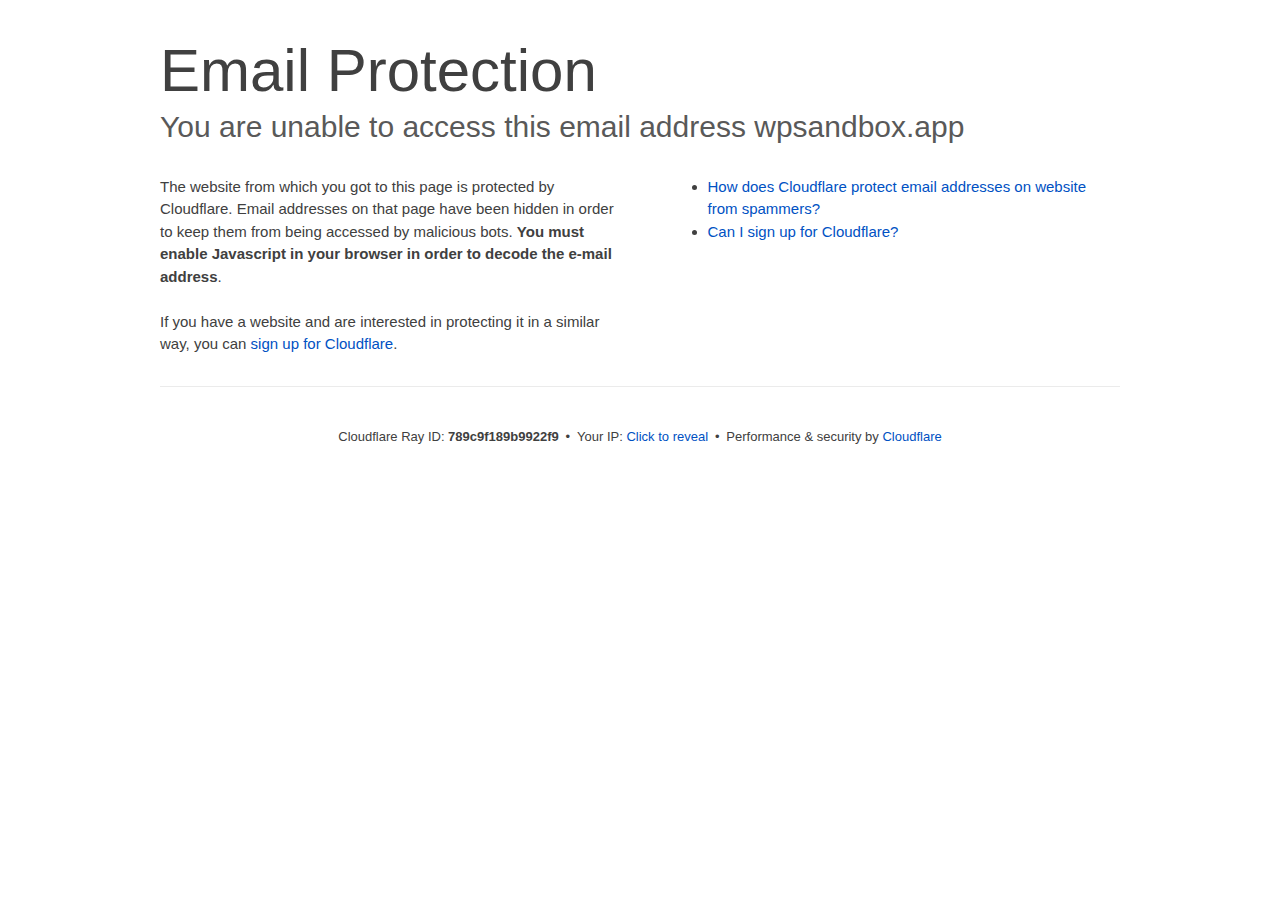
<file: cdn-cgi/l/email-protection/index.html>
<!DOCTYPE html>
<!--[if lt IE 7]> <html class="no-js ie6 oldie" lang="en-US"> <![endif]--><!--[if IE 7]>    <html class="no-js ie7 oldie" lang="en-US"> <![endif]--><!--[if IE 8]>    <html class="no-js ie8 oldie" lang="en-US"> <![endif]--><!--[if gt IE 8]><!--><html class="no-js" lang="en-US"> <!--<![endif]-->
<head>
<title>Email Protection | Cloudflare</title>
<meta charset="UTF-8">
<meta http-equiv="Content-Type" content="text/html; charset=UTF-8">
<meta http-equiv="X-UA-Compatible" content="IE=Edge">
<meta name="robots" content="noindex, nofollow">
<meta name="viewport" content="width=device-width,initial-scale=1">
<link rel="stylesheet" id="cf_styles-css" href="/cdn-cgi/styles/cf.errors.css">
<!--[if lt IE 9]><link rel="stylesheet" id='cf_styles-ie-css' href="/cdn-cgi/styles/cf.errors.ie.css" /><![endif]-->
<style>body{margin:0;padding:0}</style>


<!--[if gte IE 10]><!-->
<script>if (!navigator.cookieEnabled) {
    window.addEventListener('DOMContentLoaded', function () {
      var cookieEl = document.getElementById('cookie-alert');
      cookieEl.style.display = 'block';
    })
  }</script>
<!--<![endif]-->


</head>
<body>
  <div id="cf-wrapper">
    <div class="cf-alert cf-alert-error cf-cookie-error" id="cookie-alert" data-translate="enable_cookies">Please enable cookies.</div>
    <div id="cf-error-details" class="cf-error-details-wrapper">
      <div class="cf-wrapper cf-header cf-error-overview">
        <h1 data-translate="block_headline">Email Protection</h1>
        <h2 class="cf-subheadline"><span data-translate="unable_to_access">You are unable to access this email address</span> wpsandbox.app</h2>
      </div><!-- /.header -->

      <div class="cf-section cf-wrapper">
        <div class="cf-columns two">
          <div class="cf-column">
            <p>The website from which you got to this page is protected by Cloudflare. Email addresses on that page have been hidden in order to keep them from being accessed by malicious bots. <strong>You must enable Javascript in your browser in order to decode the e-mail address</strong>.</p>
            <p>If you have a website and are interested in protecting it in a similar way, you can <a rel="noopener noreferrer" href="https://www.cloudflare.com/sign-up?utm_source=email_protection">sign up for Cloudflare</a>.</p>
          </div>

          <div class="cf-column">
            <div class="grid_4">
              <div class="rail">
                  <div class="panel">
                      <ul class="nobullets">
                        <li><a rel="noopener noreferrer" class="modal-link-faq" href="https://support.cloudflare.com/hc/en-us/articles/200170016-What-is-Email-Address-Obfuscation-">How does Cloudflare protect email addresses on website from spammers?</a></li>
                        <li><a rel="noopener noreferrer" class="modal-link-faq" href="https://support.cloudflare.com/hc/en-us/categories/200275218-Getting-Started">Can I sign up for Cloudflare?</a></li>
                    </ul>
                </div>
              </div>
            </div>
          </div>
        </div>
      </div><!-- /.section -->

      <div class="cf-error-footer cf-wrapper w-240 lg:w-full py-10 sm:py-4 sm:px-8 mx-auto text-center sm:text-left border-solid border-0 border-t border-gray-300">
  <p class="text-13">
    <span class="cf-footer-item sm:block sm:mb-1">Cloudflare Ray ID: <strong class="font-semibold">789c9f189b9922f9</strong></span>
    <span class="cf-footer-separator sm:hidden">&bull;</span>
    <span id="cf-footer-item-ip" class="cf-footer-item hidden sm:block sm:mb-1">
      Your IP:
      <button type="button" id="cf-footer-ip-reveal" class="cf-footer-ip-reveal-btn">Click to reveal</button>
      <span class="hidden" id="cf-footer-ip">104.207.228.96</span>
      <span class="cf-footer-separator sm:hidden">&bull;</span>
    </span>
    <span class="cf-footer-item sm:block sm:mb-1"><span>Performance &amp; security by</span> <a rel="noopener noreferrer" href="https://www.cloudflare.com/5xx-error-landing" id="brand_link" target="_blank">Cloudflare</a></span>
    
  </p>
  <script>(function(){function d(){var b=a.getElementById("cf-footer-item-ip"),c=a.getElementById("cf-footer-ip-reveal");b&&"classList"in b&&(b.classList.remove("hidden"),c.addEventListener("click",function(){c.classList.add("hidden");a.getElementById("cf-footer-ip").classList.remove("hidden")}))}var a=document;document.addEventListener&&a.addEventListener("DOMContentLoaded",d)})();</script>
</div><!-- /.error-footer -->


    </div><!-- /#cf-error-details -->
  </div><!-- /#cf-wrapper -->

  <script>window._cf_translation = {};</script>

</body>
</html>
</file>
<file: cdn-cgi/styles/cf.errors.css>
#cf-wrapper a,#cf-wrapper abbr,#cf-wrapper article,#cf-wrapper aside,#cf-wrapper b,#cf-wrapper big,#cf-wrapper blockquote,#cf-wrapper body,#cf-wrapper canvas,#cf-wrapper caption,#cf-wrapper center,#cf-wrapper cite,#cf-wrapper code,#cf-wrapper dd,#cf-wrapper del,#cf-wrapper details,#cf-wrapper dfn,#cf-wrapper div,#cf-wrapper dl,#cf-wrapper dt,#cf-wrapper em,#cf-wrapper embed,#cf-wrapper fieldset,#cf-wrapper figcaption,#cf-wrapper figure,#cf-wrapper footer,#cf-wrapper form,#cf-wrapper h1,#cf-wrapper h2,#cf-wrapper h3,#cf-wrapper h4,#cf-wrapper h5,#cf-wrapper h6,#cf-wrapper header,#cf-wrapper hgroup,#cf-wrapper html,#cf-wrapper i,#cf-wrapper iframe,#cf-wrapper img,#cf-wrapper label,#cf-wrapper legend,#cf-wrapper li,#cf-wrapper mark,#cf-wrapper menu,#cf-wrapper nav,#cf-wrapper object,#cf-wrapper ol,#cf-wrapper output,#cf-wrapper p,#cf-wrapper pre,#cf-wrapper s,#cf-wrapper samp,#cf-wrapper section,#cf-wrapper small,#cf-wrapper span,#cf-wrapper strike,#cf-wrapper strong,#cf-wrapper sub,#cf-wrapper summary,#cf-wrapper sup,#cf-wrapper table,#cf-wrapper tbody,#cf-wrapper td,#cf-wrapper tfoot,#cf-wrapper th,#cf-wrapper thead,#cf-wrapper tr,#cf-wrapper tt,#cf-wrapper u,#cf-wrapper ul{margin:0;padding:0;border:0;font:inherit;font-size:100%;text-decoration:none;vertical-align:baseline}#cf-wrapper a img{border:none}#cf-wrapper article,#cf-wrapper aside,#cf-wrapper details,#cf-wrapper figcaption,#cf-wrapper figure,#cf-wrapper footer,#cf-wrapper header,#cf-wrapper hgroup,#cf-wrapper menu,#cf-wrapper nav,#cf-wrapper section,#cf-wrapper summary{display:block}#cf-wrapper .cf-columns:after,#cf-wrapper .cf-columns:before,#cf-wrapper .cf-section:after,#cf-wrapper .cf-section:before,#cf-wrapper .cf-wrapper:after,#cf-wrapper .cf-wrapper:before,#cf-wrapper .clearfix:after,#cf-wrapper .clearfix:before,#cf-wrapper section:after,#cf-wrapper section:before{content:" ";display:table}#cf-wrapper .cf-columns:after,#cf-wrapper .cf-section:after,#cf-wrapper .cf-wrapper:after,#cf-wrapper .clearfix:after,#cf-wrapper section:after{clear:both}#cf-wrapper{display:block;margin:0;padding:0;position:relative;text-align:left;width:100%;z-index:999999999;color:#404040!important;font-family:-apple-system,BlinkMacSystemFont,Segoe UI,Roboto,Oxygen,Ubuntu,Helvetica Neue,Arial,sans-serif!important;font-size:15px!important;line-height:1.5!important;text-decoration:none!important;letter-spacing:normal;-webkit-tap-highlight-color:rgba(246,139,31,.3);-webkit-font-smoothing:antialiased}#cf-wrapper .cf-section,#cf-wrapper section{background:0 0;display:block;margin-bottom:2em;margin-top:2em}#cf-wrapper .cf-wrapper{margin-left:auto;margin-right:auto;width:90%}#cf-wrapper .cf-columns{display:block;list-style:none;padding:0;width:100%}#cf-wrapper .cf-columns img,#cf-wrapper .cf-columns input,#cf-wrapper .cf-columns object,#cf-wrapper .cf-columns select,#cf-wrapper .cf-columns textarea{max-width:100%}#cf-wrapper .cf-columns>.cf-column{float:left;padding-bottom:45px;width:100%;box-sizing:border-box}@media screen and (min-width:49.2em){#cf-wrapper .cf-columns.cols-2>.cf-column:nth-child(n+3),#cf-wrapper .cf-columns.cols-3>.cf-column:nth-child(n+4),#cf-wrapper .cf-columns.cols-4>.cf-column:nth-child(n+3),#cf-wrapper .cf-columns.four>.cf-column:nth-child(n+3),#cf-wrapper .cf-columns.three>.cf-column:nth-child(n+4),#cf-wrapper .cf-columns.two>.cf-column:nth-child(n+3){padding-top:67.5px}#cf-wrapper .cf-columns>.cf-column{padding-bottom:0}#cf-wrapper .cf-columns.cols-2>.cf-column,#cf-wrapper .cf-columns.cols-4>.cf-column,#cf-wrapper .cf-columns.four>.cf-column,#cf-wrapper .cf-columns.two>.cf-column{padding-left:0;padding-right:22.5px;width:50%}#cf-wrapper .cf-columns.cols-2>.cf-column:nth-child(2n),#cf-wrapper .cf-columns.cols-4>.cf-column:nth-child(2n),#cf-wrapper .cf-columns.four>.cf-column:nth-child(2n),#cf-wrapper .cf-columns.two>.cf-column:nth-child(2n){padding-left:22.5px;padding-right:0}#cf-wrapper .cf-columns.cols-2>.cf-column:nth-child(odd),#cf-wrapper .cf-columns.cols-4>.cf-column:nth-child(odd),#cf-wrapper .cf-columns.four>.cf-column:nth-child(odd),#cf-wrapper .cf-columns.two>.cf-column:nth-child(odd){clear:left}#cf-wrapper .cf-columns.cols-3>.cf-column,#cf-wrapper .cf-columns.three>.cf-column{padding-left:30px;width:33.3333333333333%}#cf-wrapper .cf-columns.cols-3>.cf-column:first-child,#cf-wrapper .cf-columns.cols-3>.cf-column:nth-child(3n+1),#cf-wrapper .cf-columns.three>.cf-column:first-child,#cf-wrapper .cf-columns.three>.cf-column:nth-child(3n+1){clear:left;padding-left:0;padding-right:30px}#cf-wrapper .cf-columns.cols-3>.cf-column:nth-child(3n+2),#cf-wrapper .cf-columns.three>.cf-column:nth-child(3n+2){padding-left:15px;padding-right:15px}#cf-wrapper .cf-columns.cols-3>.cf-column:nth-child(-n+3),#cf-wrapper .cf-columns.three>.cf-column:nth-child(-n+3){padding-top:0}}@media screen and (min-width:66em){#cf-wrapper .cf-columns>.cf-column{padding-bottom:0}#cf-wrapper .cf-columns.cols-4>.cf-column,#cf-wrapper .cf-columns.four>.cf-column{padding-left:33.75px;width:25%}#cf-wrapper .cf-columns.cols-4>.cf-column:nth-child(odd),#cf-wrapper .cf-columns.four>.cf-column:nth-child(odd){clear:none}#cf-wrapper .cf-columns.cols-4>.cf-column:first-child,#cf-wrapper .cf-columns.cols-4>.cf-column:nth-child(4n+1),#cf-wrapper .cf-columns.four>.cf-column:first-child,#cf-wrapper .cf-columns.four>.cf-column:nth-child(4n+1){clear:left;padding-left:0;padding-right:33.75px}#cf-wrapper .cf-columns.cols-4>.cf-column:nth-child(4n+2),#cf-wrapper .cf-columns.four>.cf-column:nth-child(4n+2){padding-left:11.25px;padding-right:22.5px}#cf-wrapper .cf-columns.cols-4>.cf-column:nth-child(4n+3),#cf-wrapper .cf-columns.four>.cf-column:nth-child(4n+3){padding-left:22.5px;padding-right:11.25px}#cf-wrapper .cf-columns.cols-4>.cf-column:nth-child(n+5),#cf-wrapper .cf-columns.four>.cf-column:nth-child(n+5){padding-top:67.5px}#cf-wrapper .cf-columns.cols-4>.cf-column:nth-child(-n+4),#cf-wrapper .cf-columns.four>.cf-column:nth-child(-n+4){padding-top:0}}#cf-wrapper a{background:0 0;border:0;color:#0051c3;outline:0;text-decoration:none;-webkit-transition:all .15s ease;transition:all .15s ease}#cf-wrapper a:hover{background:0 0;border:0;color:#f68b1f}#cf-wrapper a:focus{background:0 0;border:0;color:#62a1d8;outline:0}#cf-wrapper a:active{background:0 0;border:0;color:#c16508;outline:0}#cf-wrapper h1,#cf-wrapper h2,#cf-wrapper h3,#cf-wrapper h4,#cf-wrapper h5,#cf-wrapper h6,#cf-wrapper p{color:#404040;margin:0;padding:0}#cf-wrapper h1,#cf-wrapper h2,#cf-wrapper h3{font-weight:400}#cf-wrapper h4,#cf-wrapper h5,#cf-wrapper h6,#cf-wrapper strong{font-weight:600}#cf-wrapper h1{font-size:36px;line-height:1.2}#cf-wrapper h2{font-size:30px;line-height:1.3}#cf-wrapper h3{font-size:25px;line-height:1.3}#cf-wrapper h4{font-size:20px;line-height:1.3}#cf-wrapper h5{font-size:15px}#cf-wrapper h6{font-size:13px}#cf-wrapper ol,#cf-wrapper ul{list-style:none;margin-left:3em}#cf-wrapper ul{list-style-type:disc}#cf-wrapper ol{list-style-type:decimal}#cf-wrapper em{font-style:italic}#cf-wrapper .cf-subheadline{color:#595959;font-weight:300}#cf-wrapper .cf-text-error{color:#bd2426}#cf-wrapper .cf-text-success{color:#9bca3e}#cf-wrapper ol+h2,#cf-wrapper ol+h3,#cf-wrapper ol+h4,#cf-wrapper ol+h5,#cf-wrapper ol+h6,#cf-wrapper ol+p,#cf-wrapper p+dl,#cf-wrapper p+ol,#cf-wrapper p+p,#cf-wrapper p+table,#cf-wrapper p+ul,#cf-wrapper ul+h2,#cf-wrapper ul+h3,#cf-wrapper ul+h4,#cf-wrapper ul+h5,#cf-wrapper ul+h6,#cf-wrapper ul+p{margin-top:1.5em}#cf-wrapper h1+p,#cf-wrapper p+h1,#cf-wrapper p+h2,#cf-wrapper p+h3,#cf-wrapper p+h4,#cf-wrapper p+h5,#cf-wrapper p+h6{margin-top:1.25em}#cf-wrapper h1+h2,#cf-wrapper h1+h3,#cf-wrapper h2+h3,#cf-wrapper h3+h4,#cf-wrapper h4+h5{margin-top:.25em}#cf-wrapper h2+p{margin-top:1em}#cf-wrapper h1+h4,#cf-wrapper h1+h5,#cf-wrapper h1+h6,#cf-wrapper h2+h4,#cf-wrapper h2+h5,#cf-wrapper h2+h6,#cf-wrapper h3+h5,#cf-wrapper h3+h6,#cf-wrapper h3+p,#cf-wrapper h4+p,#cf-wrapper h5+ol,#cf-wrapper h5+p,#cf-wrapper h5+ul{margin-top:.5em}#cf-wrapper .cf-btn{background-color:transparent;border:1px solid #999;color:#404040;font-size:14px;font-weight:400;line-height:1.2;margin:0;padding:.6em 1.33333em .53333em;-webkit-user-select:none;-moz-user-select:none;-ms-user-select:none;user-select:none;display:-moz-inline-stack;display:inline-block;vertical-align:middle;zoom:1;border-radius:2px;box-sizing:border-box;-webkit-transition:all .2s ease;transition:all .2s ease}#cf-wrapper .cf-btn:hover{background-color:#bfbfbf;border:1px solid #737373;color:#fff}#cf-wrapper .cf-btn:focus{color:inherit;outline:0;box-shadow:inset 0 0 4px rgba(0,0,0,.3)}#cf-wrapper .cf-btn.active,#cf-wrapper .cf-btn:active{background-color:#bfbfbf;border:1px solid #404040;color:#272727}#cf-wrapper .cf-btn::-moz-focus-inner{padding:0;border:0}#cf-wrapper .cf-btn .cf-caret{border-top-color:currentColor;margin-left:.25em;margin-top:.18333em}#cf-wrapper .cf-btn-primary{background-color:#2f7bbf;border:1px solid transparent;color:#fff}#cf-wrapper .cf-btn-primary:hover{background-color:#62a1d8;border:1px solid #2f7bbf;color:#fff}#cf-wrapper .cf-btn-primary.active,#cf-wrapper .cf-btn-primary:active,#cf-wrapper .cf-btn-primary:focus{background-color:#62a1d8;border:1px solid #163959;color:#fff}#cf-wrapper .cf-btn-danger,#cf-wrapper .cf-btn-error,#cf-wrapper .cf-btn-important{background-color:#bd2426;border-color:transparent;color:#fff}#cf-wrapper .cf-btn-danger:hover,#cf-wrapper .cf-btn-error:hover,#cf-wrapper .cf-btn-important:hover{background-color:#de5052;border-color:#bd2426;color:#fff}#cf-wrapper .cf-btn-danger.active,#cf-wrapper .cf-btn-danger:active,#cf-wrapper .cf-btn-danger:focus,#cf-wrapper .cf-btn-error.active,#cf-wrapper .cf-btn-error:active,#cf-wrapper .cf-btn-error:focus,#cf-wrapper .cf-btn-important.active,#cf-wrapper .cf-btn-important:active,#cf-wrapper .cf-btn-important:focus{background-color:#de5052;border-color:#521010;color:#fff}#cf-wrapper .cf-btn-accept,#cf-wrapper .cf-btn-success{background-color:#9bca3e;border:1px solid transparent;color:#fff}#cf-wrapper .cf-btn-accept:hover,#cf-wrapper .cf-btn-success:hover{background-color:#bada7a;border:1px solid #9bca3e;color:#fff}#cf-wrapper .active.cf-btn-accept,#cf-wrapper .cf-btn-accept:active,#cf-wrapper .cf-btn-accept:focus,#cf-wrapper .cf-btn-success.active,#cf-wrapper .cf-btn-success:active,#cf-wrapper .cf-btn-success:focus{background-color:#bada7a;border:1px solid #516b1d;color:#fff}#cf-wrapper .cf-btn-accept{color:transparent;font-size:0;height:36.38px;overflow:hidden;position:relative;text-indent:0;width:36.38px;white-space:nowrap}#cf-wrapper input,#cf-wrapper select,#cf-wrapper textarea{background:#fff!important;border:1px solid #999!important;color:#404040!important;font-size:.86667em!important;line-height:1.24!important;margin:0 0 1em!important;max-width:100%!important;outline:0!important;padding:.45em .75em!important;vertical-align:middle!important;display:-moz-inline-stack;display:inline-block;zoom:1;box-sizing:border-box;-webkit-transition:all .2s ease;transition:all .2s ease;border-radius:2px}#cf-wrapper input:hover,#cf-wrapper select:hover,#cf-wrapper textarea:hover{border-color:gray}#cf-wrapper input:focus,#cf-wrapper select:focus,#cf-wrapper textarea:focus{border-color:#2f7bbf;outline:0;box-shadow:0 0 8px rgba(47,123,191,.5)}#cf-wrapper fieldset{width:100%}#cf-wrapper label{display:block;font-size:13px;margin-bottom:.38333em}#cf-wrapper .cf-form-stacked .select2-container,#cf-wrapper .cf-form-stacked input,#cf-wrapper .cf-form-stacked select,#cf-wrapper .cf-form-stacked textarea{display:block;width:100%}#cf-wrapper .cf-form-stacked input[type=button],#cf-wrapper .cf-form-stacked input[type=checkbox],#cf-wrapper .cf-form-stacked input[type=submit]{display:-moz-inline-stack;display:inline-block;vertical-align:middle;zoom:1;width:auto}#cf-wrapper .cf-form-actions{text-align:right}#cf-wrapper .cf-alert{background-color:#f9b169;border:1px solid #904b06;color:#404040;font-size:13px;padding:7.5px 15px;position:relative;vertical-align:middle;border-radius:2px}#cf-wrapper .cf-alert:empty{display:none}#cf-wrapper .cf-alert .cf-close{border:1px solid transparent;color:inherit;font-size:18.75px;line-height:1;padding:0;position:relative;right:-18.75px;top:0}#cf-wrapper .cf-alert .cf-close:hover{background-color:transparent;border-color:currentColor;color:inherit}#cf-wrapper .cf-alert-danger,#cf-wrapper .cf-alert-error{background-color:#de5052;border-color:#521010;color:#fff}#cf-wrapper .cf-alert-success{background-color:#bada7a;border-color:#516b1d;color:#516b1d}#cf-wrapper .cf-alert-warning{background-color:#f9b169;border-color:#904b06;color:#404040}#cf-wrapper .cf-alert-info{background-color:#62a1d8;border-color:#163959;color:#163959}#cf-wrapper .cf-alert-nonessential{background-color:#ebebeb;border-color:#999;color:#404040}#cf-wrapper .cf-icon-exclamation-sign{background:url(/cdn-cgi/images/icon-exclamation.png?1376755637) 50% no-repeat;height:54px;width:54px;display:-moz-inline-stack;display:inline-block;vertical-align:middle;zoom:1}#cf-wrapper h1 .cf-icon-exclamation-sign{margin-top:-10px}#cf-wrapper #cf-error-banner{background-color:#fff;border-bottom:3px solid #f68b1f;padding:15px 15px 20px;position:relative;z-index:999999999;box-shadow:0 2px 8px rgba(0,0,0,.2)}#cf-wrapper #cf-error-banner h4,#cf-wrapper #cf-error-banner p{display:-moz-inline-stack;display:inline-block;vertical-align:bottom;zoom:1}#cf-wrapper #cf-error-banner h4{color:#2f7bbf;font-weight:400;font-size:20px;line-height:1;vertical-align:baseline}#cf-wrapper #cf-error-banner .cf-error-actions{margin-bottom:10px;text-align:center;width:100%}#cf-wrapper #cf-error-banner .cf-error-actions a{display:-moz-inline-stack;display:inline-block;vertical-align:middle;zoom:1}#cf-wrapper #cf-error-banner .cf-error-actions a+a{margin-left:10px}#cf-wrapper #cf-error-banner .cf-error-actions .cf-btn-accept,#cf-wrapper #cf-error-banner .cf-error-actions .cf-btn-success{color:#fff}#cf-wrapper #cf-error-banner .error-header-desc{text-align:left}#cf-wrapper #cf-error-banner .cf-close{color:#999;cursor:pointer;display:inline-block;font-size:34.5px;float:none;font-weight:700;height:22.5px;line-height:.6;overflow:hidden;position:absolute;right:20px;top:25px;text-indent:200%;width:22.5px}#cf-wrapper #cf-error-banner .cf-close:hover{color:gray}#cf-wrapper #cf-error-banner .cf-close:before{content:"\00D7";left:0;height:100%;position:absolute;text-align:center;text-indent:0;top:0;width:100%}#cf-inline-error-wrapper{box-shadow:0 2px 10px rgba(0,0,0,.5)}#cf-wrapper #cf-error-details{background:#fff}#cf-wrapper #cf-error-details .cf-error-overview{padding:25px 0 0}#cf-wrapper #cf-error-details .cf-error-overview h1,#cf-wrapper #cf-error-details .cf-error-overview h2{font-weight:300}#cf-wrapper #cf-error-details .cf-error-overview h2{margin-top:0}#cf-wrapper #cf-error-details .cf-highlight{background:#ebebeb;overflow-x:hidden;padding:30px 0;background-image:-webkit-gradient(linear,left top, left bottom,from(#dedede),color-stop(3%, #ebebeb),color-stop(97%, #ebebeb),to(#dedede));background-image:linear-gradient(top,#dedede,#ebebeb 3%,#ebebeb 97%,#dedede)}#cf-wrapper #cf-error-details .cf-highlight h3{color:#999;font-weight:300}#cf-wrapper #cf-error-details .cf-highlight .cf-column:last-child{padding-bottom:0}#cf-wrapper #cf-error-details .cf-highlight .cf-highlight-inverse{background-color:#fff;padding:15px;border-radius:2px}#cf-wrapper #cf-error-details .cf-status-display h3{margin-top:.5em}#cf-wrapper #cf-error-details .cf-status-label{color:#9bca3e;font-size:1.46667em}#cf-wrapper #cf-error-details .cf-status-label,#cf-wrapper #cf-error-details .cf-status-name{display:inline}#cf-wrapper #cf-error-details .cf-status-item{display:block;position:relative;text-align:left}#cf-wrapper #cf-error-details .cf-status-item,#cf-wrapper #cf-error-details .cf-status-item.cf-column{padding-bottom:1.5em}#cf-wrapper #cf-error-details .cf-status-item.cf-error-source{display:block;text-align:center}#cf-wrapper #cf-error-details .cf-status-item.cf-error-source:after{bottom:-60px;content:"";display:none;border-bottom:18px solid #fff;border-left:20px solid transparent;border-right:20px solid transparent;height:0;left:50%;margin-left:-9px;position:absolute;right:50%;width:0}#cf-wrapper #cf-error-details .cf-status-item+.cf-status-item{border-top:1px solid #dedede;padding-top:1.5em}#cf-wrapper #cf-error-details .cf-status-item+.cf-status-item:before{background:url(/cdn-cgi/images/cf-icon-horizontal-arrow.png) no-repeat;content:"";display:block;left:0;position:absolute;top:25.67px}#cf-wrapper #cf-error-details .cf-error-source .cf-icon-error-container{height:85px;margin-bottom:2.5em}#cf-wrapper #cf-error-details .cf-error-source .cf-status-label{color:#bd2426}#cf-wrapper #cf-error-details .cf-error-source .cf-icon{display:block}#cf-wrapper #cf-error-details .cf-error-source .cf-icon-status{bottom:-10px;left:50%;top:auto;right:auto}#cf-wrapper #cf-error-details .cf-error-source .cf-status-label,#cf-wrapper #cf-error-details .cf-error-source .cf-status-name{display:block}#cf-wrapper #cf-error-details .cf-icon-error-container{height:auto;position:relative}#cf-wrapper #cf-error-details .cf-icon-status{display:block;margin-left:-24px;position:absolute;top:0;right:0}#cf-wrapper #cf-error-details .cf-icon{display:none;margin:0 auto}#cf-wrapper #cf-error-details .cf-status-desc{display:block;height:22.5px;overflow:hidden;text-overflow:ellipsis;width:100%;white-space:nowrap}#cf-wrapper #cf-error-details .cf-status-desc:empty{display:none}#cf-wrapper #cf-error-details .cf-error-footer{padding:1.33333em 0;border-top:1px solid #ebebeb;text-align:center}#cf-wrapper #cf-error-details .cf-error-footer p{font-size:13px}#cf-wrapper #cf-error-details .cf-error-footer select{margin:0!important}#cf-wrapper #cf-error-details .cf-footer-item{display:block;margin-bottom:5px;text-align:left}#cf-wrapper #cf-error-details .cf-footer-separator{display:none}#cf-wrapper #cf-error-details .cf-captcha-info{margin-bottom:10px;position:relative;text-align:center}#cf-wrapper #cf-error-details .cf-captcha-image{height:57px;width:300px}#cf-wrapper #cf-error-details .cf-captcha-actions{margin-top:15px}#cf-wrapper #cf-error-details .cf-captcha-actions a{font-size:0;height:36.38px;overflow:hidden;padding-left:1.2em;padding-right:1.2em;position:relative;text-indent:-9999px;width:36.38px;white-space:nowrap}#cf-wrapper #cf-error-details .cf-captcha-actions a.cf-icon-refresh span{background-position:0 -787px}#cf-wrapper #cf-error-details .cf-captcha-actions a.cf-icon-announce span{background-position:0 -767px}#cf-wrapper #cf-error-details .cf-captcha-actions a.cf-icon-question span{background-position:0 -827px}#cf-wrapper #cf-error-details .cf-screenshot-container{background:url(/cdn-cgi/images/browser-bar.png?1376755637) no-repeat #fff;max-height:400px;max-width:100%;overflow:hidden;padding-top:53px;width:960px;border-radius:5px 5px 0 0}#cf-wrapper #cf-error-details .cf-screenshot-container .cf-no-screenshot{background:url(/cdn-cgi/images/cf-no-screenshot-warn.png) no-repeat;display:block;height:158px;left:25%;margin-top:-79px;overflow:hidden;position:relative;top:50%;width:178px}#cf-wrapper #cf-error-details .cf-captcha-container .cf-screenshot-container,#cf-wrapper #cf-error-details .cf-captcha-container .cf-screenshot-container img,#recaptcha-widget .cf-alert,#recaptcha-widget .recaptcha_only_if_audio,.cf-cookie-error{display:none}#cf-wrapper #cf-error-details .cf-screenshot-container .cf-no-screenshot.error{background:url(/cdn-cgi/images/cf-no-screenshot-error.png) no-repeat;height:175px}#cf-wrapper #cf-error-details .cf-screenshot-container.cf-screenshot-full .cf-no-screenshot{left:50%;margin-left:-89px}.cf-captcha-info iframe{max-width:100%}#cf-wrapper .cf-icon-ok{background:url(/cdn-cgi/images/cf-icon-ok.png) no-repeat;height:48px;width:48px}#cf-wrapper .cf-icon-error{background:url(/cdn-cgi/images/cf-icon-error.png) no-repeat;height:48px;width:48px}#cf-wrapper .cf-icon-browser{background:url(/cdn-cgi/images/cf-icon-browser.png) no-repeat;height:80px;width:100px}#cf-wrapper .cf-icon-cloud{background:url(/cdn-cgi/images/cf-icon-cloud.png) no-repeat;height:77px;width:151px}#cf-wrapper .cf-icon-server{background:url(/cdn-cgi/images/cf-icon-server.png) no-repeat;height:75px;width:95px}#cf-wrapper .cf-icon-railgun{background-position:0 -848px;height:81px;width:95px}#cf-wrapper .cf-caret{border:.33333em solid transparent;border-top-color:inherit;content:"";height:0;width:0;display:-moz-inline-stack;display:inline-block;vertical-align:middle;zoom:1}@media screen and (min-width:49.2em){#cf-wrapper #cf-error-details .cf-status-desc:empty,#cf-wrapper #cf-error-details .cf-status-item.cf-error-source:after,#cf-wrapper #cf-error-details .cf-status-item .cf-icon,#cf-wrapper #cf-error-details .cf-status-label,#cf-wrapper #cf-error-details .cf-status-name{display:block}#cf-wrapper .cf-wrapper{width:708px}#cf-wrapper #cf-error-banner{padding:20px 20px 25px}#cf-wrapper #cf-error-banner .cf-error-actions{margin-bottom:15px}#cf-wrapper #cf-error-banner .cf-error-header-desc h4{margin-right:.5em}#cf-wrapper #cf-error-details h1{font-size:4em}#cf-wrapper #cf-error-details .cf-error-overview{padding-top:2.33333em}#cf-wrapper #cf-error-details .cf-highlight{padding:4em 0}#cf-wrapper #cf-error-details .cf-status-item{text-align:center}#cf-wrapper #cf-error-details .cf-status-item,#cf-wrapper #cf-error-details .cf-status-item.cf-column{padding-bottom:0}#cf-wrapper #cf-error-details .cf-status-item+.cf-status-item{border:0;padding-top:0}#cf-wrapper #cf-error-details .cf-status-item+.cf-status-item:before{background-position:0 -544px;height:24.75px;margin-left:-37.5px;width:75px;background-size:131.25px auto}#cf-wrapper #cf-error-details .cf-icon-error-container{height:85px;margin-bottom:2.5em}#cf-wrapper #cf-error-details .cf-icon-status{bottom:-10px;left:50%;top:auto;right:auto}#cf-wrapper #cf-error-details .cf-error-footer{padding:2.66667em 0}#cf-wrapper #cf-error-details .cf-footer-item,#cf-wrapper #cf-error-details .cf-footer-separator{display:-moz-inline-stack;display:inline-block;vertical-align:baseline;zoom:1}#cf-wrapper #cf-error-details .cf-footer-separator{padding:0 .25em}#cf-wrapper #cf-error-details .cf-status-item.cloudflare-status:before{margin-left:-50px}#cf-wrapper #cf-error-details .cf-status-item.cloudflare-status+.status-item:before{margin-left:-25px}#cf-wrapper #cf-error-details .cf-screenshot-container{height:400px;margin-bottom:-4em;max-width:none}#cf-wrapper #cf-error-details .cf-captcha-container .cf-screenshot-container,#cf-wrapper #cf-error-details .cf-captcha-container .cf-screenshot-container img{display:block}}@media screen and (min-width:66em){#cf-wrapper .cf-wrapper{width:960px}#cf-wrapper #cf-error-banner .cf-close{position:relative;right:auto;top:auto}#cf-wrapper #cf-error-banner .cf-details{white-space:nowrap}#cf-wrapper #cf-error-banner .cf-details-link{padding-right:.5em}#cf-wrapper #cf-error-banner .cf-error-actions{float:right;margin-bottom:0;text-align:left;width:auto}#cf-wrapper #cf-error-details .cf-status-item+.cf-status-item:before{background-position:0 -734px;height:33px;margin-left:-50px;width:100px;background-size:auto}#cf-wrapper #cf-error-details .cf-status-item.cf-cloudflare-status:before{margin-left:-66.67px}#cf-wrapper #cf-error-details .cf-status-item.cf-cloudflare-status+.cf-status-item:before{margin-left:-37.5px}#cf-wrapper #cf-error-details .cf-captcha-image{float:left}#cf-wrapper #cf-error-details .cf-captcha-actions{position:absolute;top:0;right:0}}.no-js #cf-wrapper .js-only{display:none}#cf-wrapper #cf-error-details .heading-ray-id{font-family:monaco,courier,monospace;font-size:15px;white-space:nowrap} #cf-wrapper #cf-error-details .cf-footer-item.hidden,.cf-error-footer .hidden{display:none} .cf-error-footer .cf-footer-ip-reveal-btn{-webkit-appearance:button;-moz-appearance:button;appearance:button;text-decoration:none;background:none;color:inherit;border:none;padding:0;font:inherit;cursor:pointer;color:#0051c3;-webkit-transition:color .15s ease;transition:color .15s ease}.cf-error-footer .cf-footer-ip-reveal-btn:hover{color:#ee730a}
</file>
